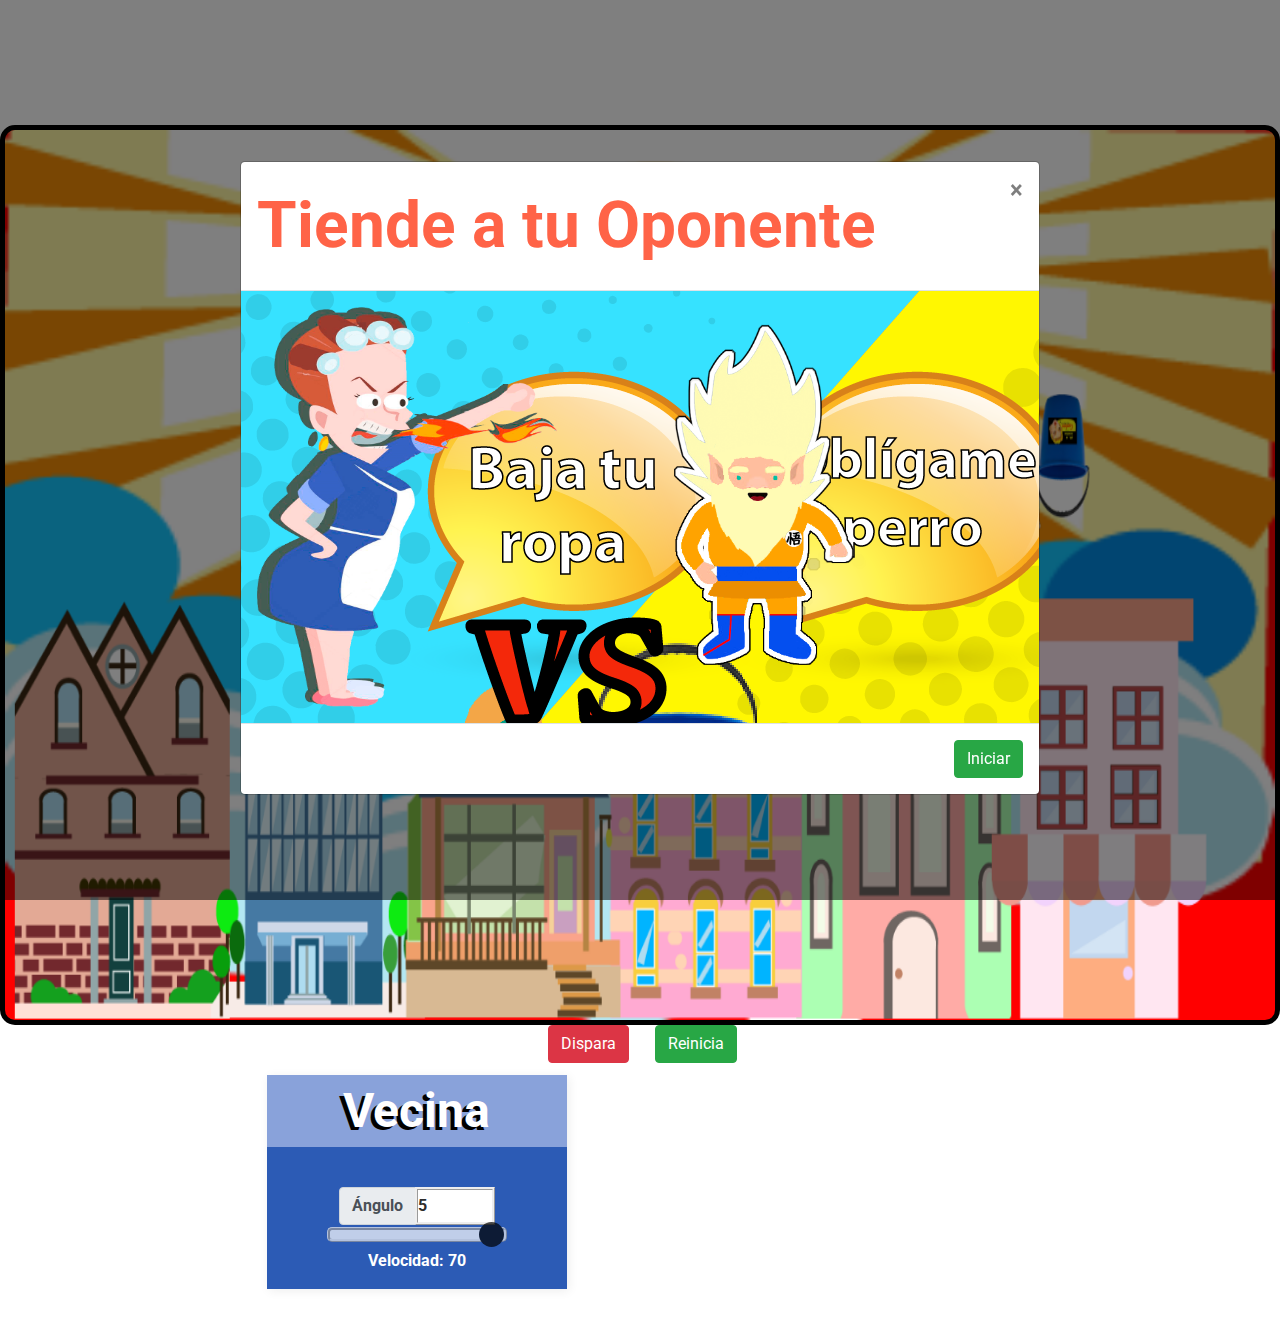
<file: index.html>
<!DOCTYPE html>
<html lang="es">

    <head>
        <meta charset="UTF-8">
        <meta name="viewport" content="width=device-width, initial-scale=1.0">
        <meta http-equiv="X-UA-Compatible" content="ie=edge">
        <title>Tiende tu Enemigo</title>
        <link href="https://fonts.googleapis.com/css?family=Roboto:300,400,700" rel="stylesheet">
        <link rel="stylesheet" href="css/main.css">
        <link rel="stylesheet" href="https://stackpath.bootstrapcdn.com/bootstrap/4.3.1/css/bootstrap.min.css"
            integrity="sha384-ggOyR0iXCbMQv3Xipma34MD+dH/1fQ784/j6cY/iJTQUOhcWr7x9JvoRxT2MZw1T" crossorigin="anonymous">
    </head>

    <body>

        <div class="modal fade" id="myModal" data-toggle="modal" tabindex="-1" role="dialog"
            aria-labelledby="exampleModalCenterTitle">
            <div class="modal-dialog modal-dialog-centered modal-lg" role="document">
                <div class="modal-content">
                    <div class="modal-header">
                        <p class="modal-title titulo" id="exampleModalCenterTitle">Tiende a tu Oponente</p>
                        <button type="button" class="close" data-dismiss="modal" aria-label="Close">
                            <span aria-hidden="true">&times;</span>
                        </button>
                    </div>
                    <div class="modal-body">
                        <img src="img/characters/vecina_vs.png" width="300" height="400">
                        <img src="img/characters/gnomo_vs.png" width="400" height="400">
                    </div>
                    <div class="modal-footer">
                        <button id="iniciar" type="button" class="btn btn-success" data-dismiss="modal">Iniciar</button>

                    </div>
                </div>
            </div>
        </div>

        <div class="container-fluid ">

            <audio id="audioIntro" class="audio">
                <source src="./music/dbz.mp3" type="audio/mpeg">
            </audio>

            <div class="row controls">
                <canvas id="canvas" width="1300" height="650"></canvas>
                <div class=" col-lg-5 col-xl-5 col-md-5 col-sm-12 col-12     ">
                    <div id="vecina" class="panel">
                        <p class="oponentes text-center">Vecina </p>
                        <br>
                        <div class="input-group ">
                            <div class="input-group-prepend ml-4 pl-5">
                                <span class="input-group-text " style="font-weight: bold">Ángulo</span>
                            </div>
                            <input type="text" id="angulo_vecina" class="angle" value="5"
                                aria-label="Sizing example input" aria-describedby="inputGroup-sizing-default">
                            <div class="slidecontainer mx-auto">
                                <input type="range" min="40" max="70" value="70" class="slider" id="velocidad_vecina">
                                <p class="text-center text-white">Velocidad: <span id="demo2"></span></p>
                            </div>
                        </div>
                    </div>
                </div>

                <div class=" col-lg-1 col-xl-1 col-md-1 col-sm-12 col-12       ">
                    <button id="btn-shoot" class="btn btn-danger"> Dispara</button>
                </div>
                <div class=" col-lg-1 col-xl-1 col-md-1 col-sm-12 col-12       ">
                    <button id="btn-restart" class="btn btn-success"> Reinicia</button>
                </div>

                <div class=" col-lg-5 col-xl-5 col-md-5 col-sm-12 col-12       ">
                    <div id="gnomo" style="display: none" class="panel">
                        <p class=" oponentes text-center">Gnomo SS</p>
                        <br>
                        <div class="input-group ">
                            <div class="input-group-prepend ml-4 pl-5">
                                <span class="input-group-text" style="font-weight: bold">Ángulo</span>
                            </div>
                            <input type="text" id="angulo_gnomo" class="angle" value="5"
                                aria-label="Sizing example input" aria-describedby="inputGroup-sizing-default">

                            <div class="slidecontainer mx-auto">
                                <input type="range" min="40" max="70" value="70" class="slider" id="velocidad_gnomo">
                                <p class="text-center text-white">Velocidad: <span id="demo"></span></p>
                            </div>
                        </div>
                    </div>
                </div>

            </div>

            <script src="https://code.jquery.com/jquery-3.3.1.slim.min.js"
                integrity="sha384-q8i/X+965DzO0rT7abK41JStQIAqVgRVzpbzo5smXKp4YfRvH+8abtTE1Pi6jizo"
                crossorigin="anonymous"></script>
            <script src="https://cdnjs.cloudflare.com/ajax/libs/popper.js/1.14.7/umd/popper.min.js"
                integrity="sha384-UO2eT0CpHqdSJQ6hJty5KVphtPhzWj9WO1clHTMGa3JDZwrnQq4sF86dIHNDz0W1"
                crossorigin="anonymous"></script>
            <script src="https://stackpath.bootstrapcdn.com/bootstrap/4.3.1/js/bootstrap.min.js"
                integrity="sha384-JjSmVgyd0p3pXB1rRibZUAYoIIy6OrQ6VrjIEaFf/nJGzIxFDsf4x0xIM+B07jRM"
                crossorigin="anonymous"></script>

            <script src="./js/main.js"></script>
            <script src="./js/estilos.js"></script>
            <!--<script src="./js/prueba_tiro.js"></script>-->
    </body>

</html>
</file>
<file: css/main.css>
/* Main Styles */
* {
	font-family: "Roboto";
	margin: 0;
	padding: 0;
	font-weight: bold;
}

.oponentes {
	background-color: rgba(229, 233, 255, 0.5);
	font-weight: 700;
	font-size: 3rem;
	color: #fff;
	text-shadow: -4px 3px 0 #000000;
}

.titulo {
	text-align: center;
	font-size: 3rem;
	color: tomato;
	font-size: 4rem;
}

.modal-lg {
	width: 80% !important;
	height: 100% !important;
}

.modal-body {
	background-color: tomato;
	background-image: url("../img/fondos/versus-01.png");
	/*background-attachment: fixed;*/
	/*background-origin: inherit;*/
	width: 100% !important;
	height: 80% !important;
}

body {
	margin: 0;
	padding: 0;
	color: #fff;
	font-size: 14px;
	font-weight: bold;
	font-family: Roboto;
}

#canvas {
	background-color: red;
	/*margin: 100px auto;*/
}

#contenedor {
	width: 1300px;
	height: 650px;
	margin: 100px 100px;
	position: relative;
	border-radius: 10px;
	background: yellow;
}

.players {
	background-color: gray;
	position: absolute;
	padding: 20px;
	width: 830px;

	font-weight: bold;
	font-size: 16px;
	color: black;
}

#vecina {
	margin-top: 10%;
	margin-bottom: 10%;
	margin-left: 50%;
	color: blue;
	background-color: #2c5bb5;
	box-sizing: border-box;
	box-shadow: 2px 2px 10px 0 #eee;
	text-align: left;
	width: 300px;
}

.controls {
	/* background-color: goldenrod; */
	margin-top: 10%;
}

.audio {
	display: none;
}

#gnomo {
	margin-top: 10%;
	margin-bottom: 10%;
	margin-right: 50%;
	box-sizing: border-box;
	box-shadow: 2px 2px 10px 0 #eee;
	background-color: #f8a602;
	text-align: right;
	float: right;
	width: 300px;
}

input {
	background: white;
	width: 80px;
	border: ridge;
	color: #2c2c2c;
}

#canvas {
	width: 100vw;
	height: 100vh;
	margin: 0 auto;
	border: 5px solid #000;
	border-radius: 15px;
}

.slidecontainer {
	width: 60%;
}

.slider {
	-webkit-appearance: none;
	width: 100%;
	height: 15px;
	border-radius: 5px;
	background: #fff;
	outline: none;
	opacity: 0.7;
	-webkit-transition: 0.2s;
	transition: opacity 0.2s;
}

.slider:hover {
	opacity: 1;
}

.slider::-webkit-slider-thumb {
	-webkit-appearance: none;
	appearance: none;
	width: 25px;
	height: 25px;
	border-radius: 50%;
	background: #000000;
	cursor: pointer;
}

.slider::-moz-range-thumb {
	width: 25px;
	height: 25px;
	border-radius: 50%;
	background: #fff;
	cursor: pointer;
}
</file>
